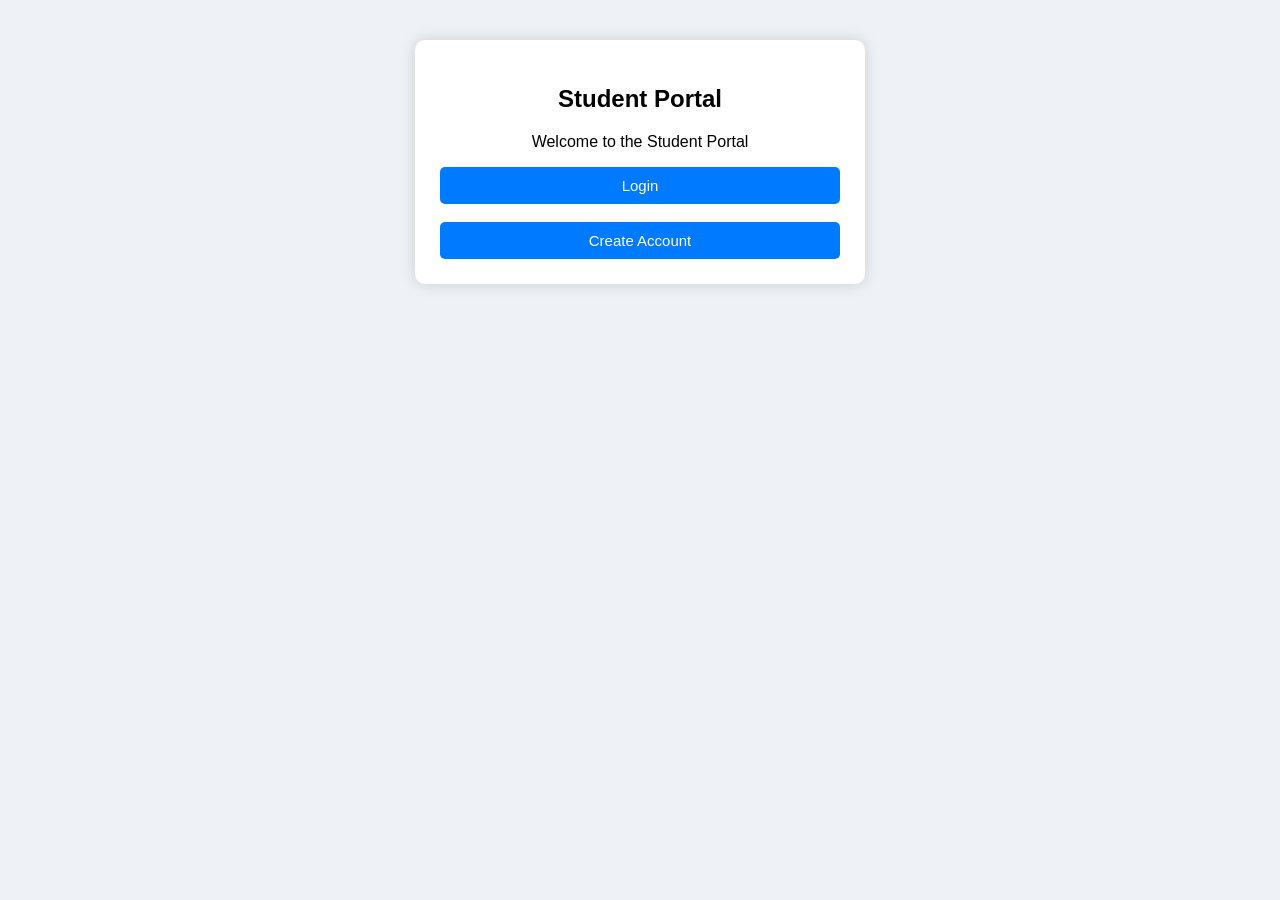
<file: index.html>
<!DOCTYPE html>
<html lang="en">
<head>

<meta charset="UTF-8">
<title>Student Portal</title>

<link rel="stylesheet" href="style.css">

</head>

<body>

<div class="form-container">

<h2>Student Portal</h2>

<p style="text-align:center">
Welcome to the Student Portal
</p>

<div style="text-align:center">

<a href="login.html">
<button>Login</button>
</a>

<br><br>

<a href="signup.html">
<button>Create Account</button>
</a>

</div>

</div>

</body>
</html>
</file>
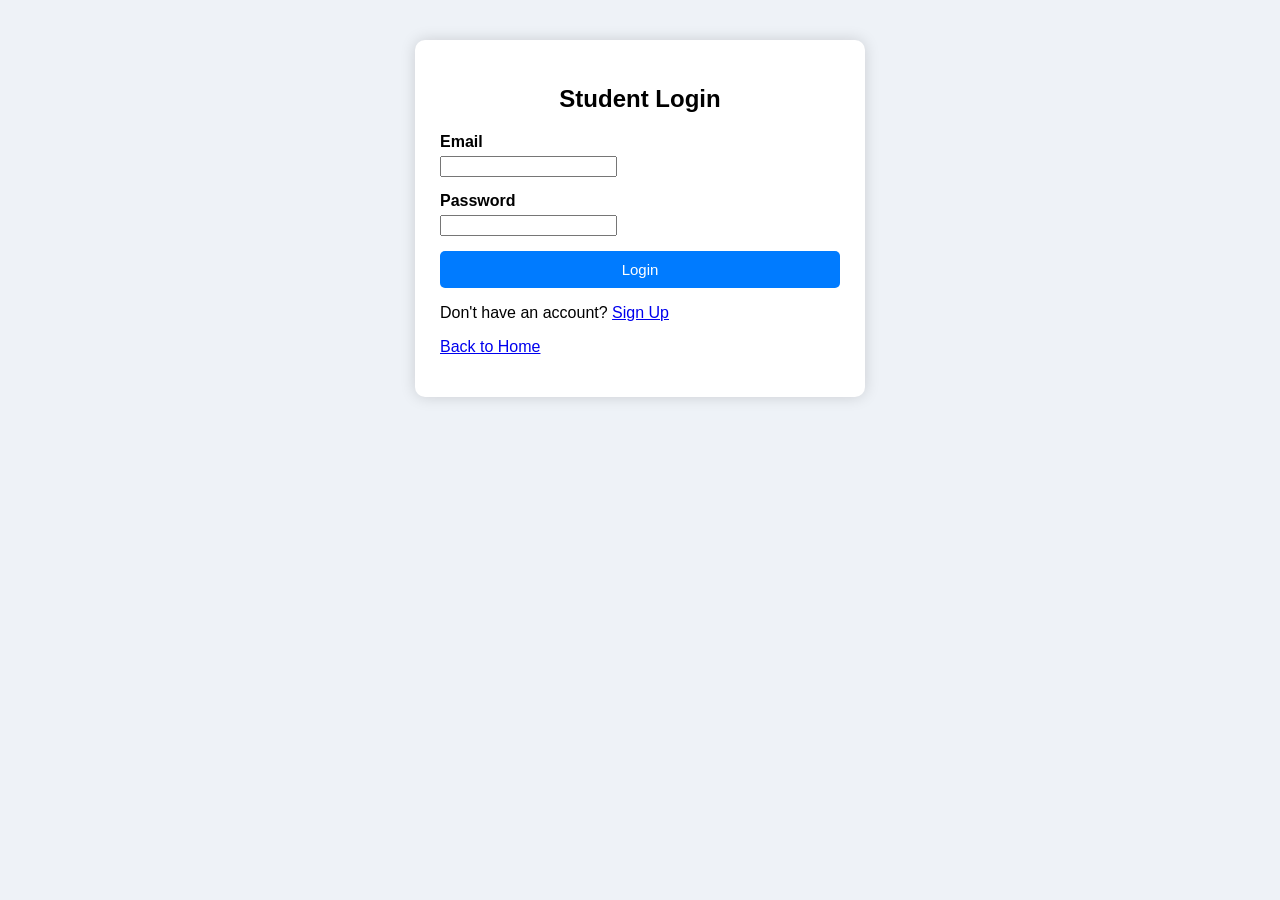
<file: login.html>
<!DOCTYPE html>
<html lang="en">
<head>

<meta charset="UTF-8">
<title>Student Login</title>

<link rel="stylesheet" href="style.css">

<script src="https://code.jquery.com/jquery-3.6.0.min.js"></script>
<script src="script.js" defer></script>

</head>

<body>

<div class="form-container">

<h2>Student Login</h2>

<form id="loginForm" action="login.php" method="POST">

<div class="field">
<label>Email</label>
<input type="text" id="loginEmail" name="email" required>
</div>

<div class="field">
<label>Password</label>
<input type="password" id="loginPassword" name="password" required>
</div>

<button type="submit">Login</button>

<p class="switch">
Don't have an account?
<a href="signup.html">Sign Up</a>
</p>

<p class="switch">
<a href="index.html">Back to Home</a>
</p>

</form>

<p id="loginMessage"></p>

</div>

</body>
</html>
</file>
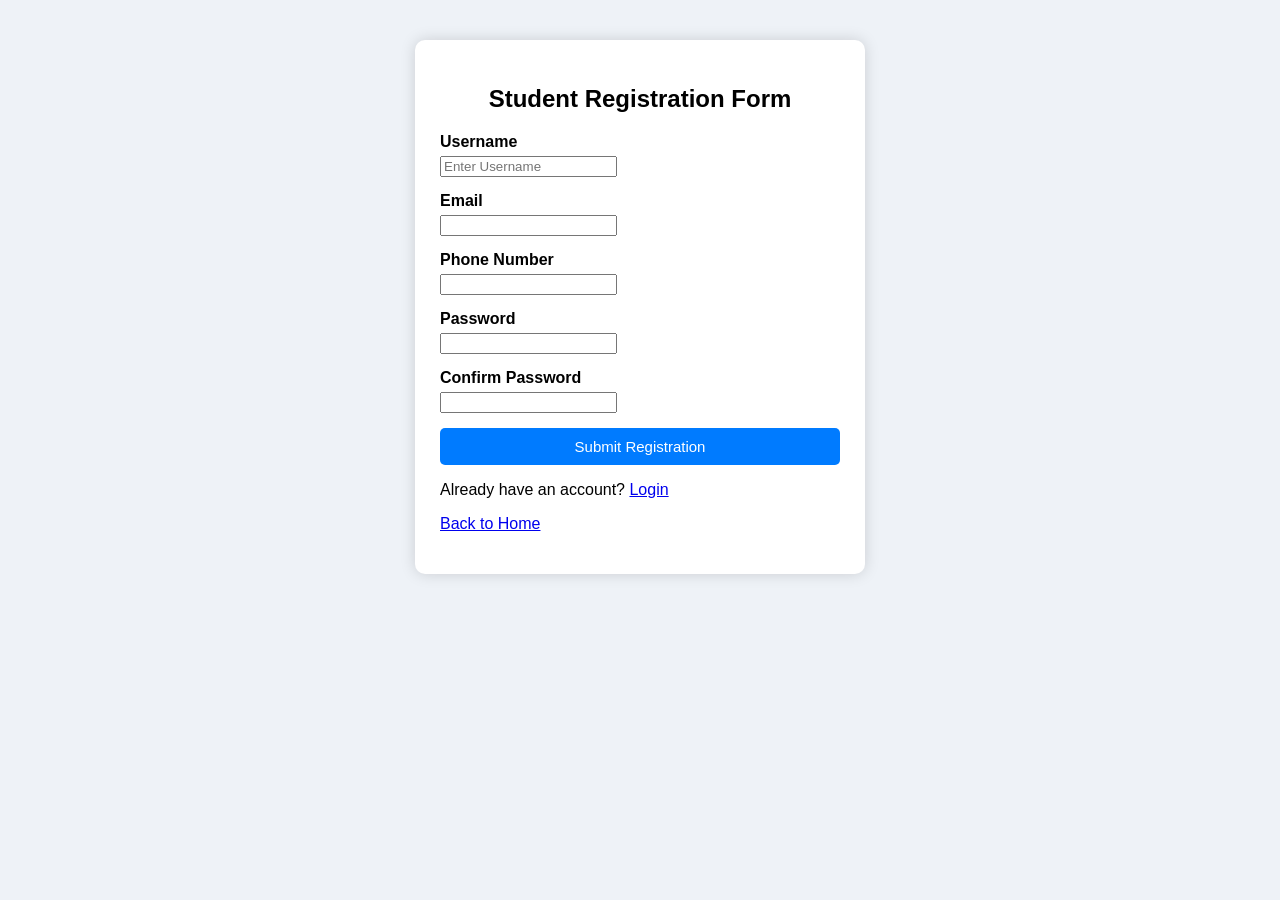
<file: signup.html>
<!DOCTYPE html>
<html lang="en">
<head>

<meta charset="UTF-8">
<title>Student Registration</title>

<link rel="stylesheet" href="style.css">

<script src="https://code.jquery.com/jquery-3.6.0.min.js"></script>
<script src="script.js" defer></script>

</head>

<body>

<div class="form-container">

<h2>Student Registration Form</h2>

<form id="signupForm" action="register.php" method="POST">

<div class="field">
<label>Username</label>
<input type="text" name="username" id="username">
</div>

<div class="field">
<label>Email</label>
<input type="text" name="email" id="email">
</div>

<div class="field">
<label>Phone Number</label>
<input type="text" name="phone" id="phone">
</div>

<div class="field">
<label>Password</label>
<input type="password" name="password" id="password">
</div>

<div class="field">
<label>Confirm Password</label>
<input type="password" id="confirmPassword">
</div>

<button type="submit">Submit Registration</button>

<p class="switch">
Already have an account?
<a href="login.html">Login</a>
</p>

<p class="switch">
<a href="index.html">Back to Home</a>
</p>

</form>

</div>

</body>
</html>
</file>
<file: style.css>
body {
    margin: 0;
    padding: 0;
    font-family: "Segoe UI", Arial, sans-serif;
    background-color: #eef2f7;
}

.form-container {
    width: 400px;
    margin: 40px auto;
    background: white;
    padding: 25px;
    border-radius: 10px;
    box-shadow: 0 0 15px rgba(0,0,0,0.15);
}

h2 {
    text-align: center;
    margin-bottom: 20px;
}

.field {
    margin-bottom: 15px;
}

label {
    display: block;
    font-weight: bold;
    margin-bottom: 5px;
}

.inputField {
    width: 100%;
    padding: 8px;
    border-radius: 5px;
    border: 1px solid #ccc;
}

.inputField:focus {
    outline: none;
    border-color: #007BFF;
}

button {
    width: 100%;
    padding: 10px;
    background: #007BFF;
    border: none;
    color: white;
    font-size: 15px;
    border-radius: 5px;
    cursor: pointer;
}

button:hover {
    background: #0056b3;
}

#message {
    text-align: center;
    font-weight: bold;
    margin-top: 15px;
}

.dom-section {
    margin-top: 25px;
    text-align: center;
}

.dom-section img {
    width: 120px;
    margin-bottom: 10px;
}

.dom-section button {
    margin-top: 8px;
    width: auto;
}
</file>
